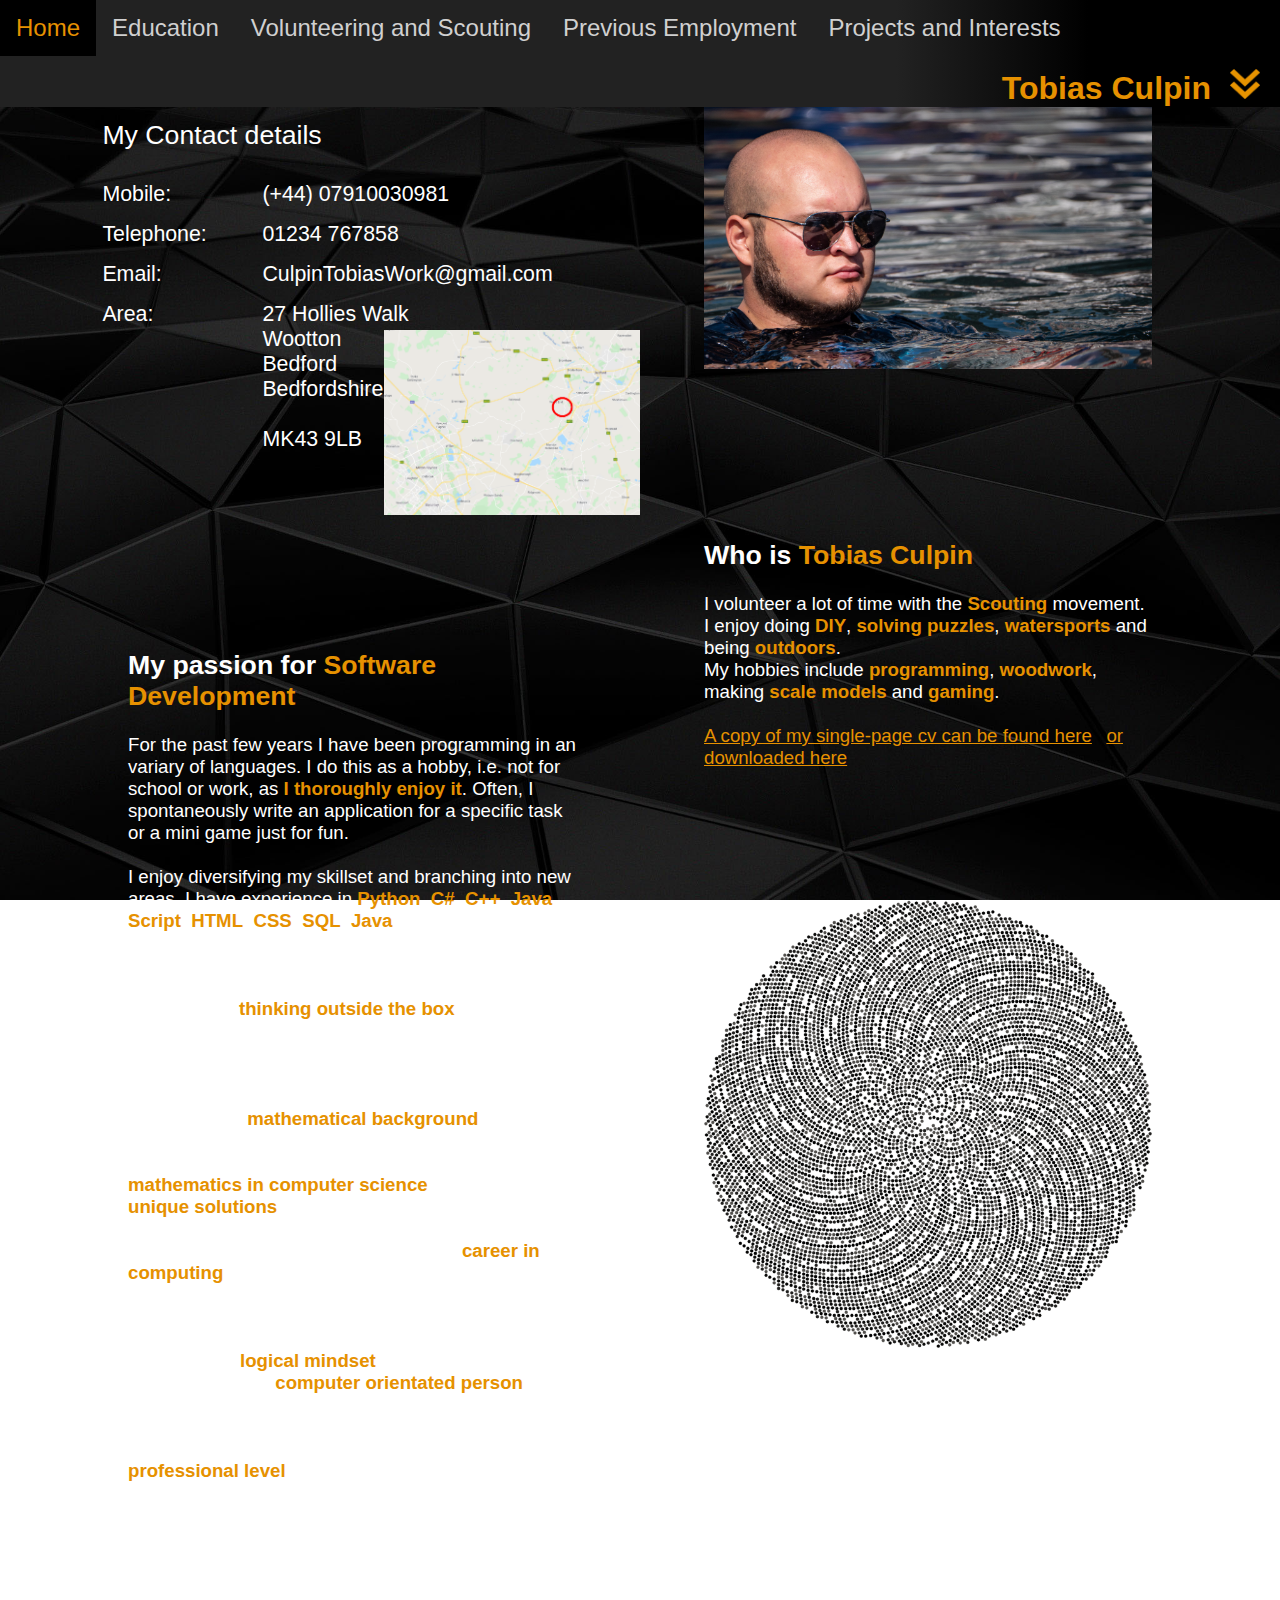
<file: index.html>
<!DOCTYPE html>
<html lang="en">
<head>
    <meta charset="UTF-8">
    <meta name="viewport" content="width=device-width, initial-scale=1.0">
    <meta http-equiv="X-UA-Compatible" content="ie=edge">
    <title>Tobias Culpin CV</title>
    <link rel="icon" type="image/png" href="images/favicon-32x32.png" sizes="32x32" />
    <link rel="icon" type="image/png" href="images/favicon-16x16.png" sizes="16x16" />

    <link rel="stylesheet" href="css/common.css">
    <link rel="stylesheet" href="css/home.css">
    <link rel="stylesheet" href="css/table.css">
    <link rel="stylesheet" href="css/textBox.css">
    <link rel="stylesheet" href="css/imgBox.css">
    <link rel="stylesheet" href="css/externLink.css">
    <!--<link rel="stylesheet" href="css/curvedArrow.css">-->


</head>
<body>
    <div include-html="topBar.html"></div>

    <div class="page">
        <div class="bgImage"></div>

        <div w3-include-html="test.html"></div>

        <!--<div class="arrow">
            <div class="arrow__body"></div>
          </div>-->

        <div id="contactTable" class="table">
            <div class="title">
                My Contact details<br><br>
            </div>
            <div class="wrapper">
                <div class="row">Mobile:</div>
                <div class="row">(+44) 07910030981</div>
                <div class="row"></div>
                
                <div class="row">Telephone:</div>
                <div class="row">01234 767858</div>
                <div class="row"></div>

                <div class="row">Email:</div>
                <div class="row" id="email">CulpinTobiasWork@gmail.com</div>
                <div class="row" id="moveForEmail"></div>
                
                <div class="row">Area:<br></div>
                <div class="row">27 Hollies Walk<br>Wootton<br>Bedford<br>Bedfordshire<br><br>MK43 9LB</div>
                <div class="row"></div>
            </div>
        </div>

        <img id="mapImg" class="imgBox" src="images/map.png">

        <img id="profileImg" class="imgBox" src="images/profilePic1.png">        

        <div id="aboutText" class="textBox">
            <h1>Who is <h>Tobias Culpin</h></h1>
            <br><p>I volunteer a lot of time with the <h>Scouting</h> movement.  I enjoy doing <h>DIY</h>, <h>solving puzzles</h>, <h>watersports</h> and being <h>outdoors</h>.  </p>
            <p>My hobbies include <h>programming</h>, <h>woodwork</h>, making <h>scale models</h> and <h>gaming</h>.</p>
            <br><a id="cvLink" class="externLink" href="images/shortCV_TobiasCulpin.pdf" data-title="Tobias Culpin CV - single page" target="_blank">A copy of my single-page cv can be found here</a>&ensp;
            <a id="cvDownloadLink" class="externLink" href="images/shortCV_TobiasCulpin.pdf" download>or downloaded here</a>
        </div>

        <div id="softwareText" class="textBox">
            <h1>My passion for <h>Software Development</h></h1>
            <br><p>For the past few years I have been programming in an variary of languages.  I do this as a hobby, i.e. not for school or work, as <h>I thoroughly enjoy it</h>.  Often, I spontaneously write an application for a specific task or a mini game just for fun.</p>
            <br><p>I enjoy diversifying my skillset and branching into new areas. I have experience in <h>Python</h>, <h>C#</h>, <h>C++</h>, <h>Java Script</h>, <h>HTML</h>, <h>CSS</h>, <h>SQL</h>, <h>Java</h>, and Lua</p>
            <br><p>I am particularly interested in security of web applications, and security in general.  I know I will greatly enjoy <h>thinking outside the box</h>, trying to find ways around the written code only to patch the gap.  There’s just something about an impregnable design that appeals to me.</p>
            <br><p>I come from a <h>mathematical background</h>, this being the main focus of my study all the way to University.  This helps me to greatly appreciate the use of <h>mathematics in computer science</h> and find more <h>unique solutions</h> others may miss.</p>
            <br><p>I have made the descision to focus on a <h>career in computing</h> as this has become the most enjoyable and fascinating thing in my life.</p>
            <br><br><p>I have a very <h>logical mindset</h> and most people would describe me as a <h>computer orientated person</h>.  I often spend days at a time on a project on my computer, refining the details and planning the next big step.  I am absolutely ready to take this to a <h>professional level</h>.</p>
        </div>

        <img id="softwareImg" class="imgBox" src="images/prime_factor_spiral_10000_inverted.png">        
        <!--<img id="softwareImg1" class="imgBox" src="images/zuck.jpg">-->

    </div>

</body>
<script src="js/includeHTML.js"></script>
<script src="js/externLink.js"></script>
<script src="js/home.js"></script>
<script src="js/common.js"></script>
</html>
</file>
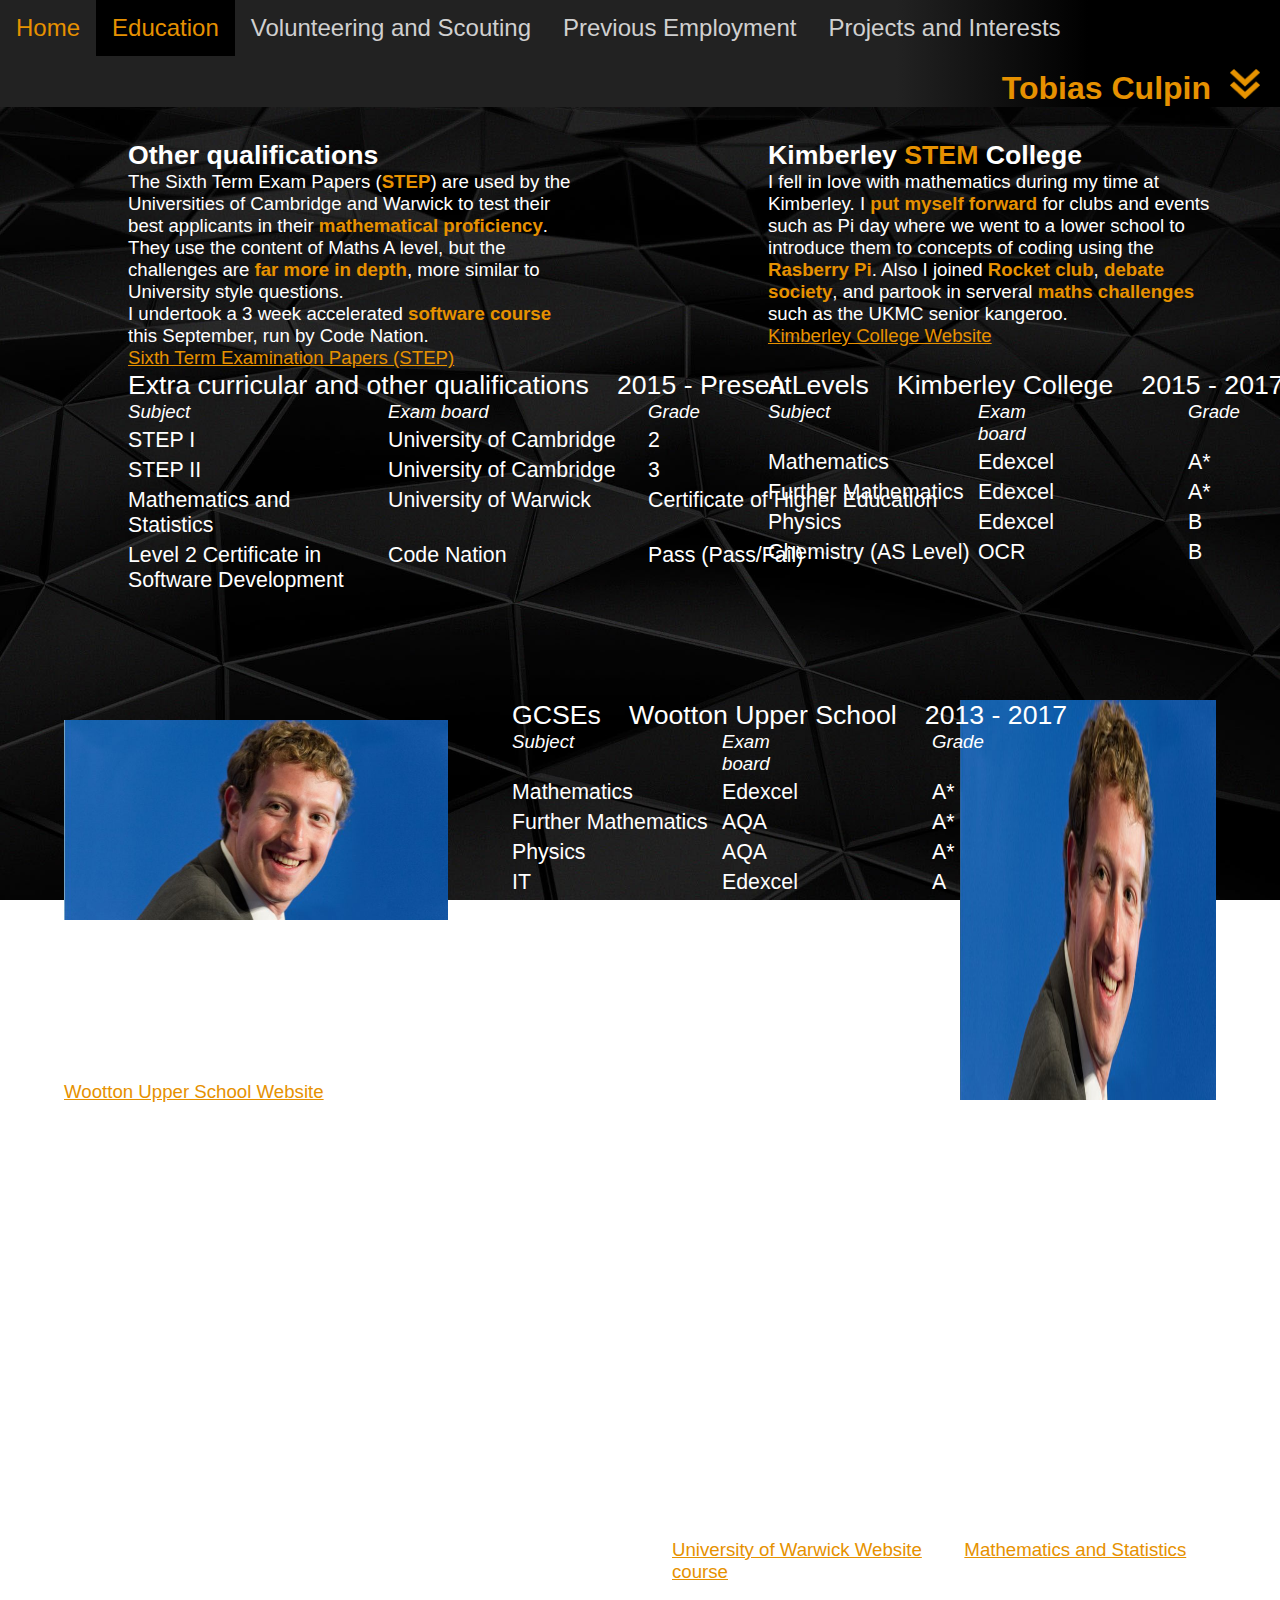
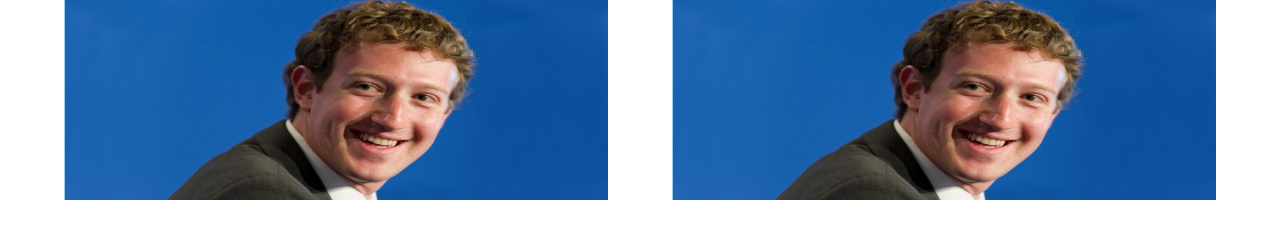
<file: education.html>
<!DOCTYPE html>
<html lang="en">
<head>
    <meta charset="UTF-8">
    <meta name="viewport" content="width=device-width, initial-scale=1.0">
    <meta http-equiv="X-UA-Compatible" content="ie=edge">
    <title>Tobias Culpin CV - Education</title>
    <link rel="icon" type="image/png" href="images/favicon-32x32.png" sizes="32x32" />
    <link rel="icon" type="image/png" href="images/favicon-16x16.png" sizes="16x16" />

    <link rel="stylesheet" href="css/common.css">
    <link rel="stylesheet" href="css/education.css">

    <link rel="stylesheet" href="css/imgBox.css">
    <link rel="stylesheet" href="css/textBox.css">
    <link rel="stylesheet" href="css/table.css">

</head>
<body>
    <div include-html="topBar.html"></div>
    
    <div class="page">
        <div class="bgImage"></div>
        
        <div id="otherText" class="textBox">
            <h1>Other qualifications</h1>
            <p>The Sixth Term Exam Papers (<h>STEP</h>) are used by the Universities of Cambridge and Warwick to test their best applicants in their <h>mathematical proficiency</h>.  They use the content of Maths A level, but the challenges are <h>far more in depth</h>, more similar to University style questions.</p>
            <p>I undertook a 3 week accelerated <h>software course</h> this September, run by Code Nation.</p>
            <a href="https://www.admissionstesting.org/for-test-takers/step/about-step/" target="_blank">Sixth Term Examination Papers (STEP)</a>
        </div>

        <div id="otherGrades" class="table">
            <div class="title">
                Extra curricular and other qualifications &ensp; 2015 - Present
            </div>
			<div class="wrapper">
				<div class="heading">Subject</div>
				<div class="heading">Exam board</div>
                <div class="heading">Grade</div>
                
				<div class="row">STEP I</div>
				<div class="row">University of Cambridge</div>
                <div class="row">2</div>
                
				<div class="row">STEP II</div>
				<div class="row">University of Cambridge</div>
                <div class="row">3</div>

                <div class="row">Mathematics and <br>Statistics</div>
				<div class="row">University of Warwick</div>
                <div class="row">Certificate of Higher Education</div>
                
                <div class="row">Level 2 Certificate in <br>Software Development</div>
				<div class="row">Code Nation</div>
				<div class="row">Pass (Pass/Fail)</div>
			</div>
        </div>

        <div id="aLevelText" class="textBox">
            <h1>Kimberley <h>STEM</h> College</h1>
            <p>I fell in love with mathematics during my time at Kimberley.  I <h>put myself forward</h> for clubs and events such as Pi day where we went to a lower school to introduce them to concepts of coding using the <h>Rasberry Pi</h>.  Also I joined <h>Rocket club</h>, <h>debate society</h>, and partook in serveral <h>maths challenges</h> such as the UKMC senior kangeroo.</p>
            <a href = "https://www.kimberleycollege.co.uk" target="_blank">Kimberley College Website</a>
        </div>

        <div id="aLevelGrades" class="table">
            <div class="title">
                A Levels &ensp; Kimberley College &ensp; 2015 - 2017
            </div>
			<div class="wrapper">
				<div class="heading">Subject</div>
				<div class="heading">Exam board</div>
                <div class="heading">Grade</div>
                
				<div class="row">Mathematics</div>
				<div class="row">Edexcel</div>
                <div class="row">A*</div>
                
				<div class="row">Further Mathematics</div>
				<div class="row">Edexcel</div>
                <div class="row">A*</div>

                <div class="row">Physics</div>
				<div class="row">Edexcel</div>
                <div class="row">B</div>
                
                <div class="row">Chemistry (AS Level)</div>
				<div class="row">OCR</div>
				<div class="row">B</div>
			</div>
        </div>

        <img id="aLevelImg" class="imgBox" src="images/zuck.jpg">


        <div id="gcseGrades" class="table">
            <div class="title">
                GCSEs &ensp; Wootton Upper School &ensp; 2013 - 2017
            </div>
            <div class="wrapper">
                <div class="heading">Subject</div>
                <div class="heading">Exam board</div>
                <div class="heading">Grade</div>

                <div class="row">Mathematics</div>
                <div class="row">Edexcel</div>
                <div class="row">A*</div>

                <div class="row">Further Mathematics</div>
                <div class="row">AQA</div>
                <div class="row">A*</div>

                <div class="row">Physics</div>
                <div class="row">AQA</div>
                <div class="row">A*</div>

                <div class="row">IT</div>
                <div class="row">Edexcel</div>
                <div class="row">A</div>

                <div class="row">Chemistry</div>
                <div class="row">AQA</div>
                <div class="row">A</div>

                <div class="row">Biology</div>
                <div class="row">AQA</div>
                <div class="row">A</div>

                <div class="row">English Language</div>
                <div class="row">AQA</div>
                <div class="row">B</div>

                <div class="row">Religous Studies</div>
                <div class="row">AQA</div>
                <div class="row">B</div>

                <div class="row">English Literature</div>
                <div class="row">AQA</div>
                <div class="row">C</div>

                <div class="row">Spanish</div>
                <div class="row">AQA</div>
                <div class="row">C</div>

                <div class="row">Geography</div>
                <div class="row">AQA</div>
                <div class="row">C</div>
            </div>
        </div>

        <div id="gcseText" class="textBox">
            <h1>Some text about WUS</h1>
            <p>Lorem, ipsum dolor sit amet consectetur adipisicing elit. Atque alias ad similique ab, perspiciatis voluptates, rerum non odit repellat est, ipsa soluta suscipit libero dolorem corporis deserunt animi cupiditate eligendi.</p>
            <a href = "https://www.woottonupper.co.uk" target="_blank">Wootton Upper School Website</a>
        </div>
    
        <img id="gcseImg" class="imgBox" src="images/zuck.jpg">


        <div id="warwickText" class="textBox">
            <h1>Some text about Warwick</h1>
            <p>Lorem, ipsum dolor sit amet consectetur adipisicing elit. Atque alias ad similique ab, perspiciatis voluptates, rerum non odit repellat est, ipsa soluta suscipit libero dolorem corporis deserunt animi cupiditate eligendi.</p>
            <p>Lorem ipsum dolor sit amet consectetur, adipisicing elit. Consequuntur illo quidem atque repudiandae dignissimos numquam? Modi, optio reiciendis.</p>
            <p>Lorem ipsum dolor sit amet consectetur adipisicing elit. Ut, et nulla fuga cumque ipsam incidunt autem explicabo quo, a, modi doloremque suscipit.</p>
            <p>Lorem ipsum dolor sit amet consectetur, adipisicing elit. Dolor consectetur corporis, sed cum nisi suscipit ex minima similique recusandae hic molestias placeat, et, nihil voluptatibus dolore.</p>
            <br><a href = "https://warwick.ac.uk" target="_blank">University of Warwick Website</a>
            &emsp;&emsp;<a href="https://warwick.ac.uk/study/undergraduate/courses-2020/mathsstatsbsc/" target="_blank">Mathematics and Statistics course</a>
        </div>

        <img id="warwickImg" class="imgBox" src="images/zuck.jpg">

        <div id="myEducationText" class="textBox">
                <h1>Some text about my education</h1>
                <p>Lorem, ipsum dolor sit amet consectetur adipisicing elit. Atque alias ad similique ab, perspiciatis voluptates, rerum non odit repellat est, ipsa soluta suscipit libero dolorem corporis deserunt animi cupiditate eligendi.</p>
                <p>Lorem ipsum dolor sit amet consectetur, adipisicing elit. Consequuntur illo quidem atque repudiandae dignissimos numquam? Modi, optio reiciendis.</p>
                <p>Lorem ipsum dolor sit amet consectetur adipisicing elit. Ut, et nulla fuga cumque ipsam incidunt autem explicabo quo, a, modi doloremque suscipit.</p>
                <p>Lorem ipsum dolor sit amet consectetur, adipisicing elit. Temporibus perferendis consequuntur distinctio enim eveniet illo, natus placeat dolorem, necessitatibus esse aliquam repellendus ratione. Repellendus odio quasi aut, inventore sit impedit!</p>
            </div>
    
            <img id="myEducationImg" class="imgBox" src="images/zuck.jpg">
    </div>
</body>
<script src="js/includeHTML.js"></script>
<script src="js/emailLink.js"></script>
<script src="js/common.js"></script>
</html>
</file>
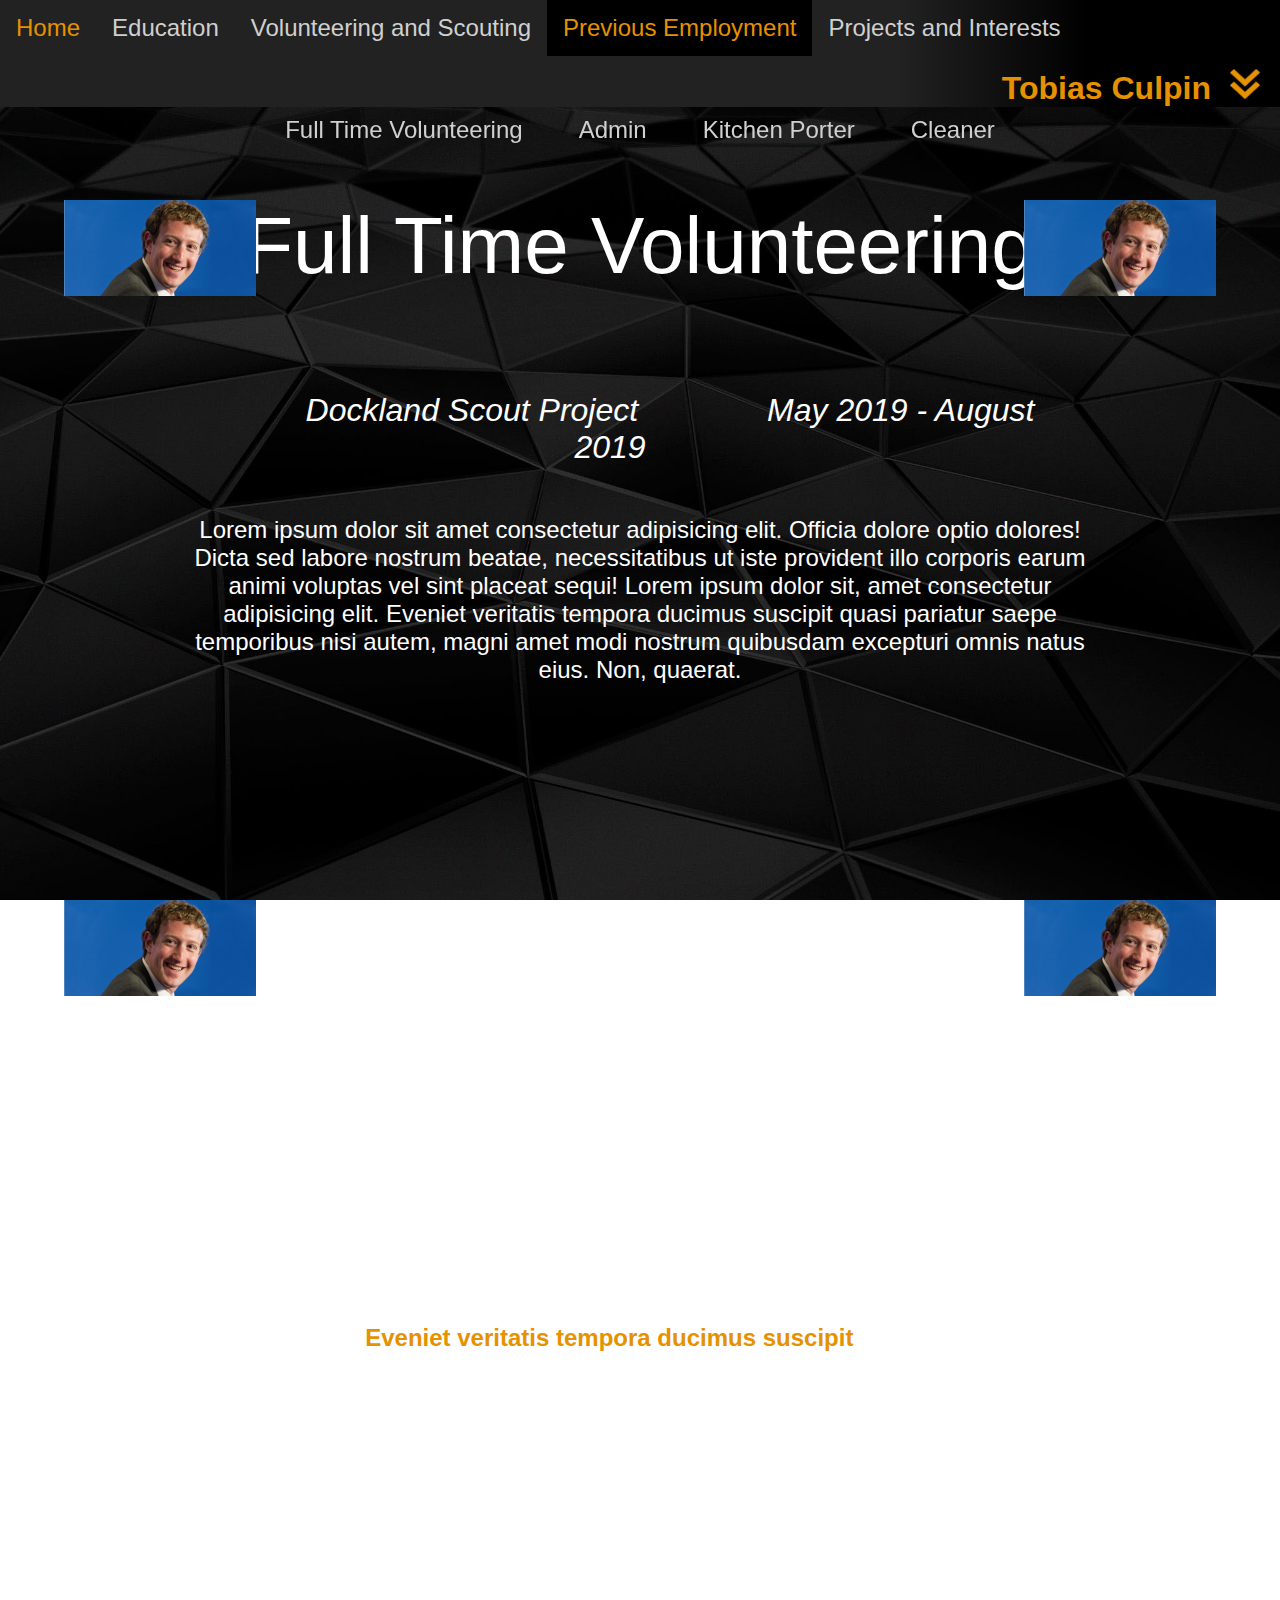
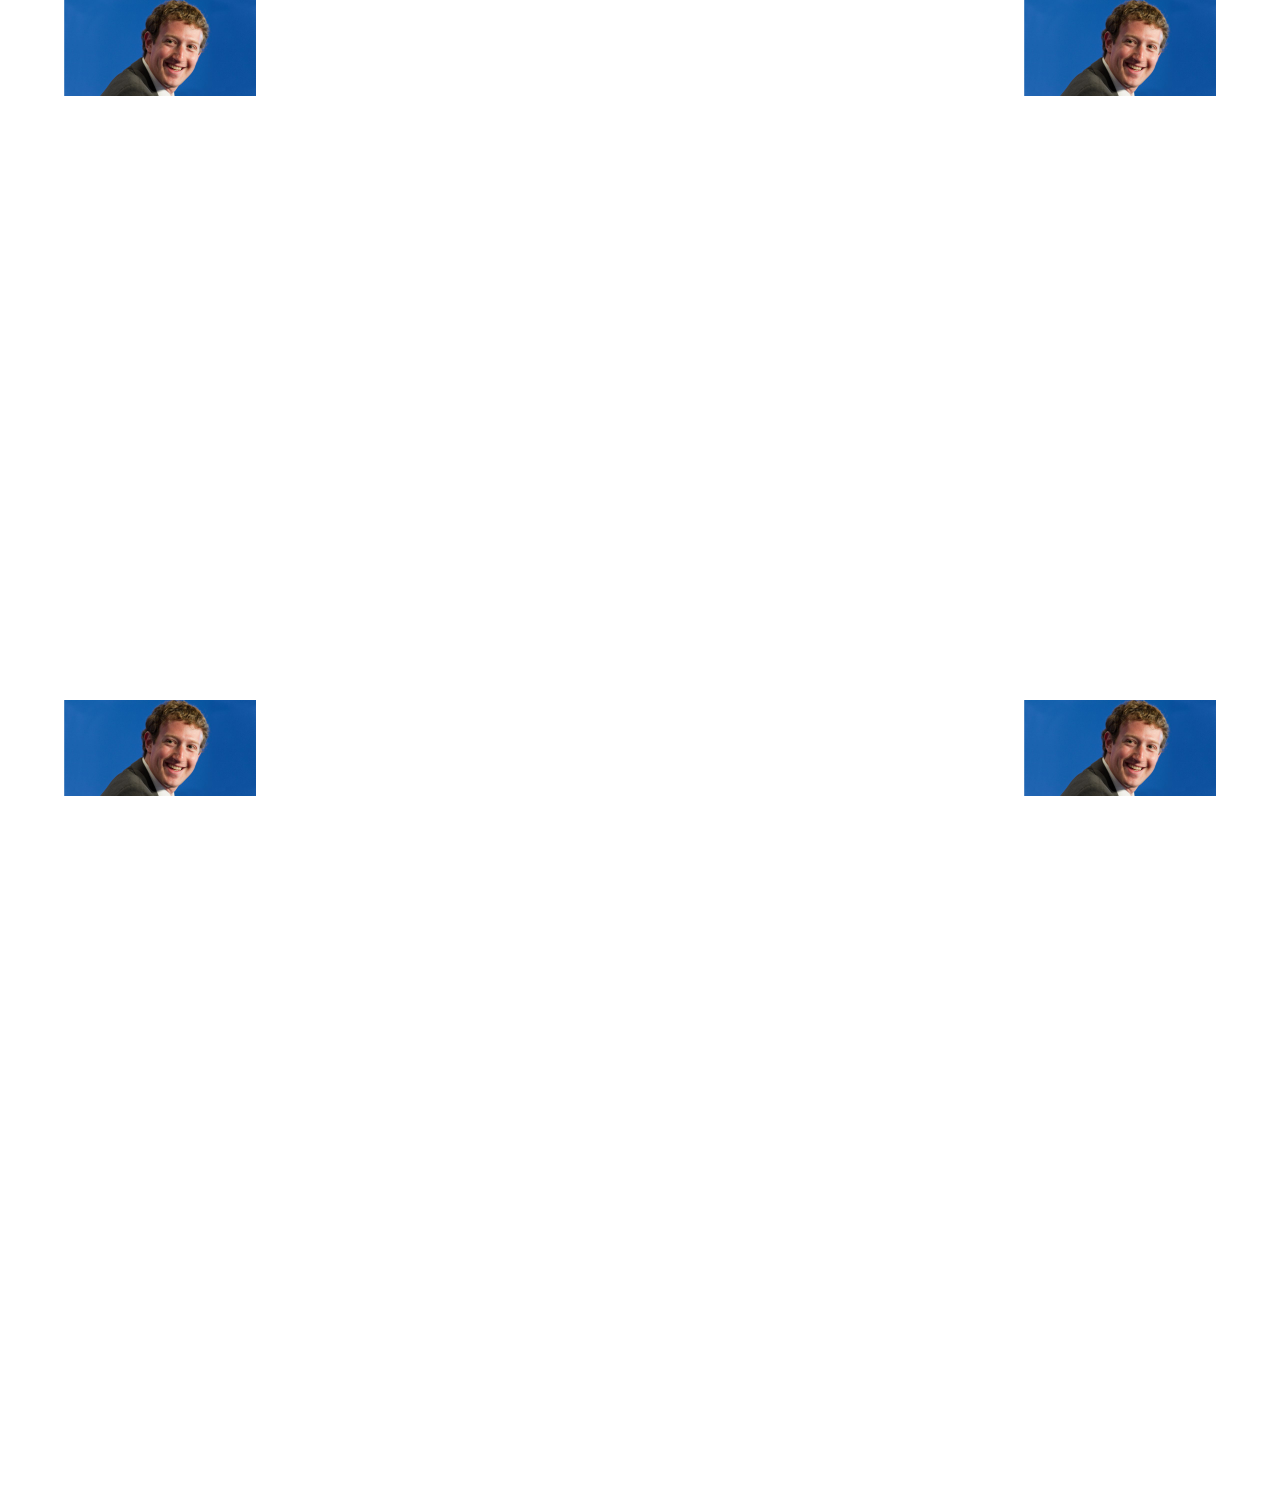
<file: previousEmployment.html>
<!DOCTYPE html>
<html lang="en">
<head>
    <meta charset="UTF-8">
    <meta name="viewport" content="width=device-width, initial-scale=1.0">
    <meta http-equiv="X-UA-Compatible" content="ie=edge">
    <title>Tobias Culpin CV - Previous Employment</title>
    <link rel="icon" type="image/png" href="images/favicon-32x32.png" sizes="32x32" />
    <link rel="icon" type="image/png" href="images/favicon-16x16.png" sizes="16x16" />
    
    <link rel="stylesheet" href="css/common.css">
    <link rel="stylesheet" href="css/previousEmployment.css">
    <link rel="stylesheet" href="css/textBlock.css">
    <link rel="stylesheet" href="css/imgBox.css">
    <link rel="stylesheet" href="css/jumpBar.css">

</head>
<body>
    <div include-html="topBar.html"></div>


    <div class="page">
        <div class="bgImage"></div>

        <div id="peJump" class="jumpBar">
            <ul>
                <li><a href="#dspLink">Full Time Volunteering</a></li>
                <li><a href="#wolseleyLink">Admin</a></li>
                <li><a href="#swanLink">Kitchen Porter</a></li>
                <li><a href="#prioryLink">Cleaner</a></li>
            </ul>
        </div>
        
        <div id="dspLink" class="jumpLink"></div>
        <div id="wolseleyLink" class="jumpLink"></div>
        <div id="swanLink" class="jumpLink"></div>
        <div id="prioryLink" class="jumpLink"></div>

        <div id="wolseleyBlock" class="textBlock">
            <div class="title">
                Admin
            </div>
            <div class="subtitle">
                Wolseley UK
            </div>
            <div class="subtitle">
                January 2019 - April 2019
            </div>
            <div class="content">
                Lorem ipsum dolor sit amet consectetur adipisicing elit. Officia dolore optio dolores! Dicta sed labore nostrum beatae, necessitatibus ut iste provident illo corporis earum animi voluptas vel sint placeat sequi!
                Lorem ipsum dolor sit, amet consectetur adipisicing elit. <h>Eveniet veritatis tempora ducimus suscipit</h> quasi pariatur saepe temporibus nisi autem, magni amet modi nostrum quibusdam excepturi omnis natus eius. Non, quaerat.
            </div>
        </div>

        <img id="wolseleyImage1" class="imgBox" src="images/zuck.jpg">
        <img id="wolseleyImage2" class="imgBox" src="images/zuck.jpg">


        <div id="dspBlock" class="textBlock">
            <div class="title">
                Full Time Volunteering
            </div>
            <div class="subtitle">
                Dockland Scout Project
            </div>
            <div class="subtitle">
                May 2019 - August 2019
            </div>
            <div class="content">
                Lorem ipsum dolor sit amet consectetur adipisicing elit. Officia dolore optio dolores! Dicta sed labore nostrum beatae, necessitatibus ut iste provident illo corporis earum animi voluptas vel sint placeat sequi!
                Lorem ipsum dolor sit, amet consectetur adipisicing elit. Eveniet veritatis tempora ducimus suscipit quasi pariatur saepe temporibus nisi autem, magni amet modi nostrum quibusdam excepturi omnis natus eius. Non, quaerat.
            </div>
        </div>
        
        <img id="dspImage1" class="imgBox" src="images/zuck.jpg">
        <img id="dspImage2" class="imgBox" src="images/zuck.jpg">



        <div id="swanBlock" class="textBlock">
            <div class="title">
                Kitchen Porter
            </div>
            <div class="subtitle">
                The Swan Inn and Bistro
            </div>
            <div class="subtitle">
                October 2018 - January 2019
            </div>
            <div class="content">
                Note - check these dates!!! Lorem ipsum dolor sit amet consectetur adipisicing elit. Officia dolore optio dolores! Dicta sed labore nostrum beatae, necessitatibus ut iste provident illo corporis earum animi voluptas vel sint placeat sequi!
                Lorem ipsum dolor sit, amet consectetur adipisicing elit. Eveniet veritatis tempora ducimus suscipit quasi pariatur saepe temporibus nisi autem, magni amet modi nostrum quibusdam excepturi omnis natus eius. Non, quaerat.
            </div>
        </div>
        
        <img id="swanImage1" class="imgBox" src="images/zuck.jpg">
        <img id="swanImage2" class="imgBox" src="images/zuck.jpg">



        <div id="prioryBlock" class="textBlock">
            <div class="title">
                Cleaner
            </div>
            <div class="subtitle">
                Priory Sailing Club
            </div>
            <div class="subtitle">
                December 2015 - October 2017
            </div>
            <div class="content">
                Lorem ipsum dolor sit amet consectetur adipisicing elit. Officia dolore optio dolores! Dicta sed labore nostrum beatae, necessitatibus ut iste provident illo corporis earum animi voluptas vel sint placeat sequi!
                Lorem ipsum dolor sit, amet consectetur adipisicing elit. Eveniet veritatis tempora ducimus suscipit quasi pariatur saepe temporibus nisi autem, magni amet modi nostrum quibusdam excepturi omnis natus eius. Non, quaerat.
            </div>
        </div>
        
        <img id="prioryImage1" class="imgBox" src="images/zuck.jpg">
        <img id="prioryImage2" class="imgBox" src="images/zuck.jpg">
        
    </div>
    
</body>
<script src="js/includeHTML.js"></script>
<script src="js/emailLink.js"></script>
<script src="js/common.js"></script>
</html>
</file>
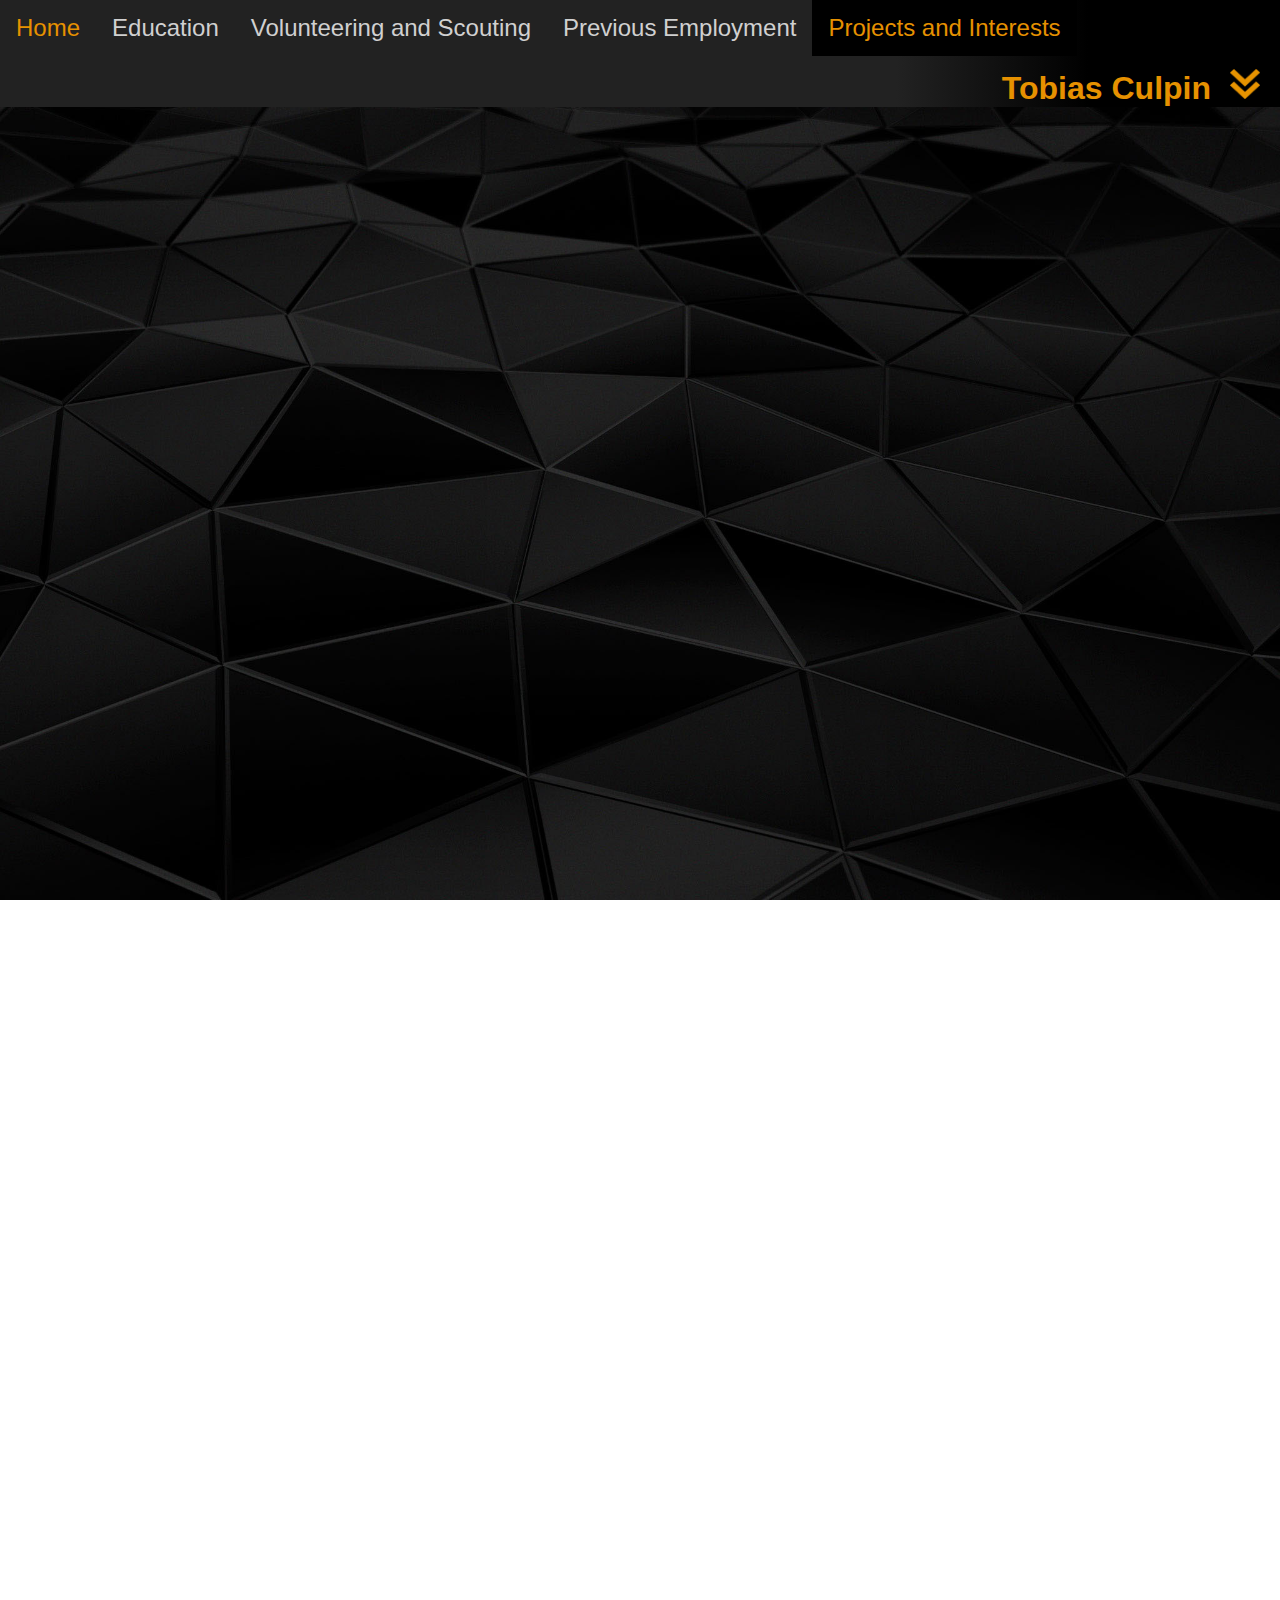
<file: projectsAndInterests.html>
<!DOCTYPE html>
<html lang="en">
<head>
    <meta charset="UTF-8">
    <meta name="viewport" content="width=device-width, initial-scale=1.0">
    <meta http-equiv="X-UA-Compatible" content="ie=edge">
    <title>Tobias Culpin CV - Projects and Interests</title>
    <link rel="icon" type="image/png" href="images/favicon-32x32.png" sizes="32x32" />
    <link rel="icon" type="image/png" href="images/favicon-16x16.png" sizes="16x16" />

    <link rel="stylesheet" href="css/common.css">
    <link rel="stylesheet" href="css/projectsAndInterests.css">

</head>
<body>
    <div include-html="topBar.html"></div>


    <div class="page">
        <div class="bgImage"></div>
        
        

    </div>

</body>
<script src="js/includeHTML.js"></script>
<script src="js/emailLink.js"></script>
<script src="js/common.js"></script>
</html>
</file>
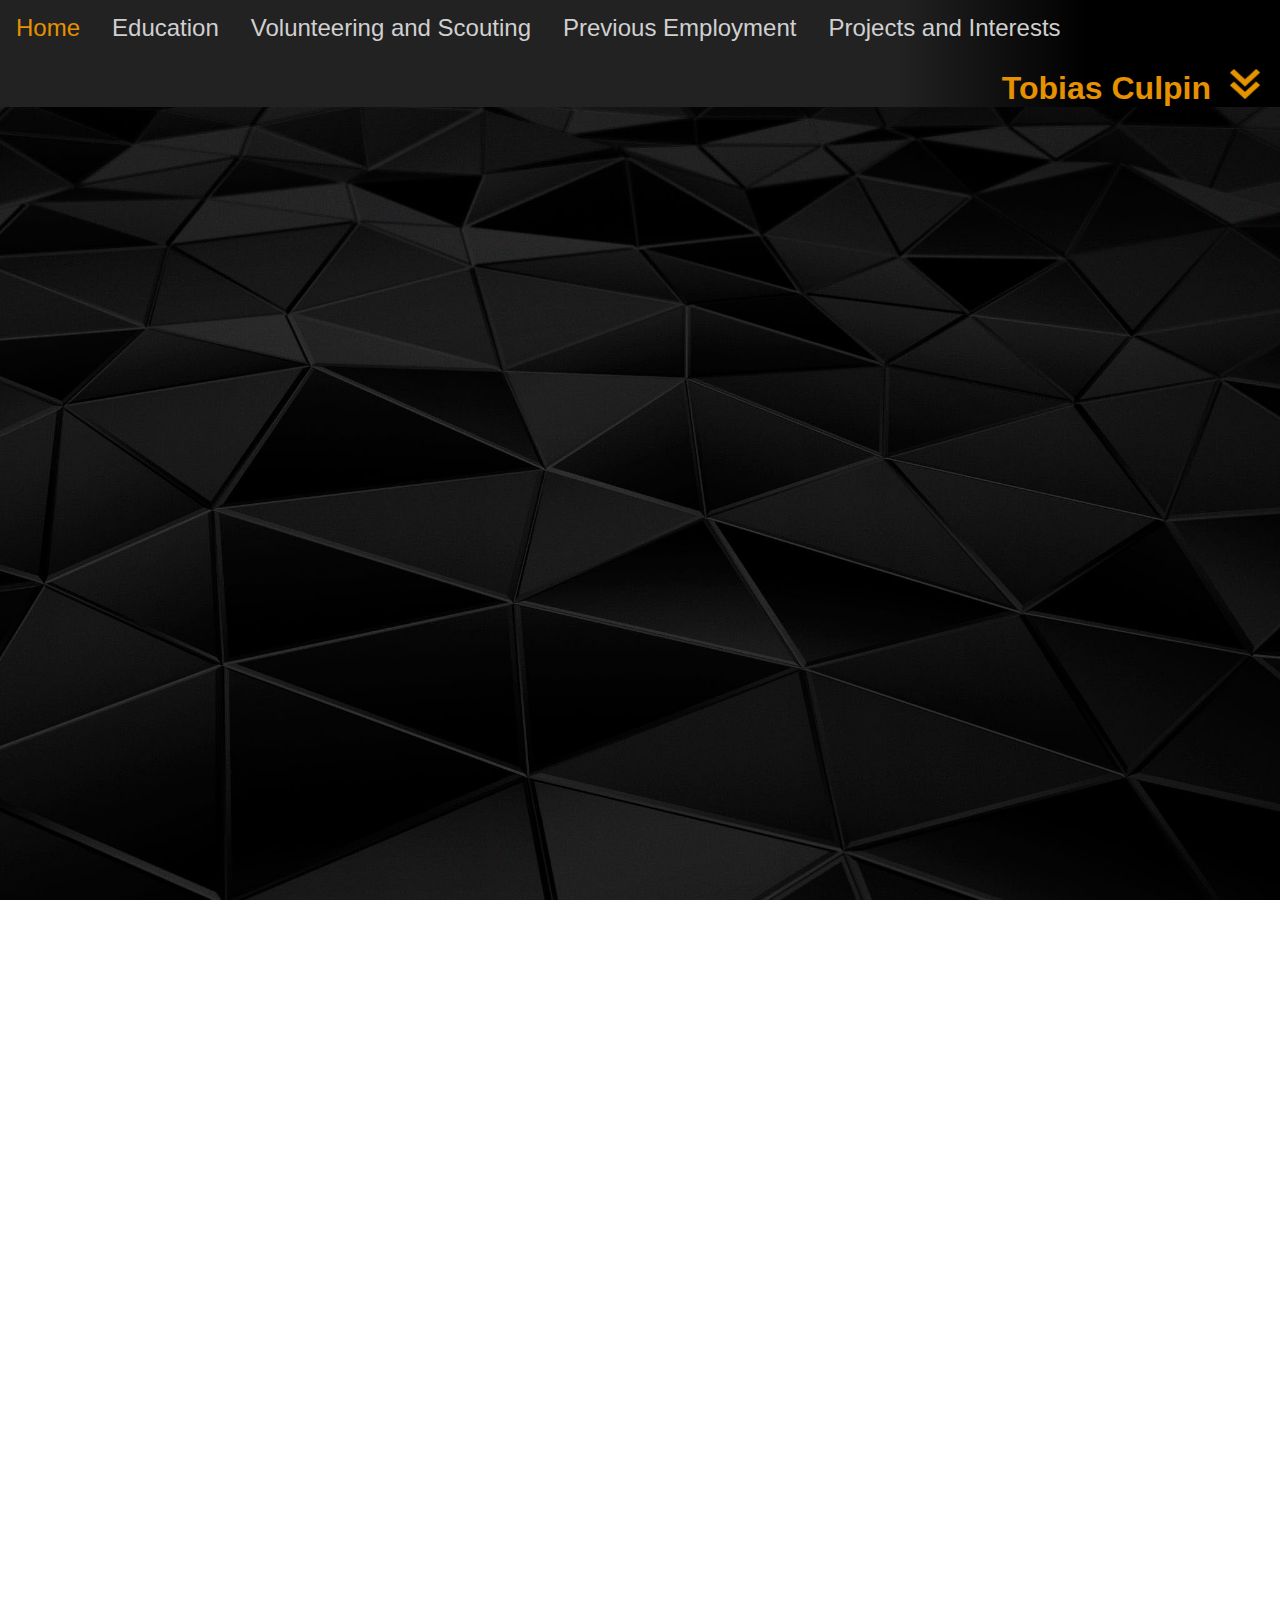
<file: skillsAndInterests.html>
<!DOCTYPE html>
<html lang="en">
<head>
    <meta charset="UTF-8">
    <meta name="viewport" content="width=device-width, initial-scale=1.0">
    <meta http-equiv="X-UA-Compatible" content="ie=edge">
    <title>Tobias Culpin CV - Skills and Interests</title>
    <link rel="icon" type="image/png" href="images/favicon-32x32.png" sizes="32x32" />
    <link rel="icon" type="image/png" href="images/favicon-16x16.png" sizes="16x16" />

    <link rel="stylesheet" href="css/common.css">
    <link rel="stylesheet" href="css/skillsAndInterests.css">

</head>
<body>
    <div include-html="topBar.html"></div>


    <div class="page">
        <div class="bgImage"></div>
        
        

    </div>

</body>
<script src="js/includeHTML.js"></script>
<script src="js/emailLink.js"></script>
<script src="js/common.js"></script>
</html>
</file>
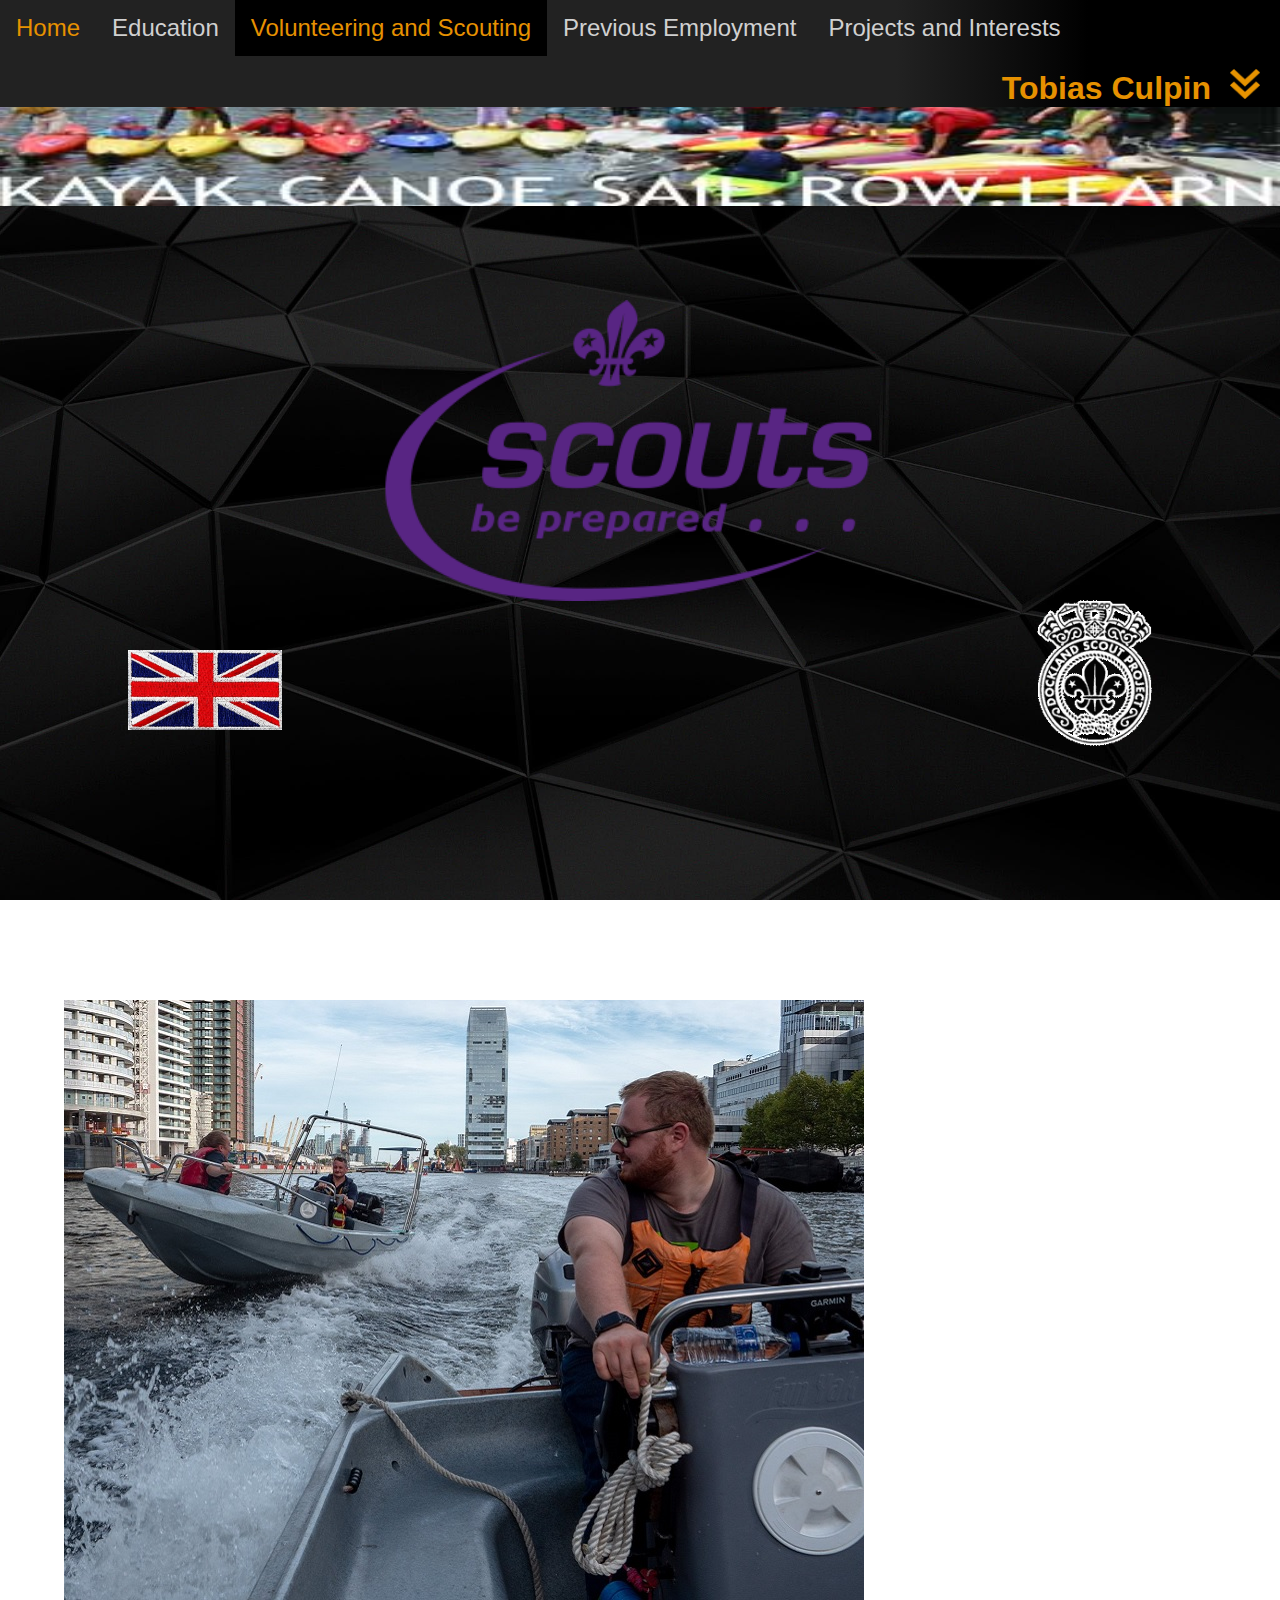
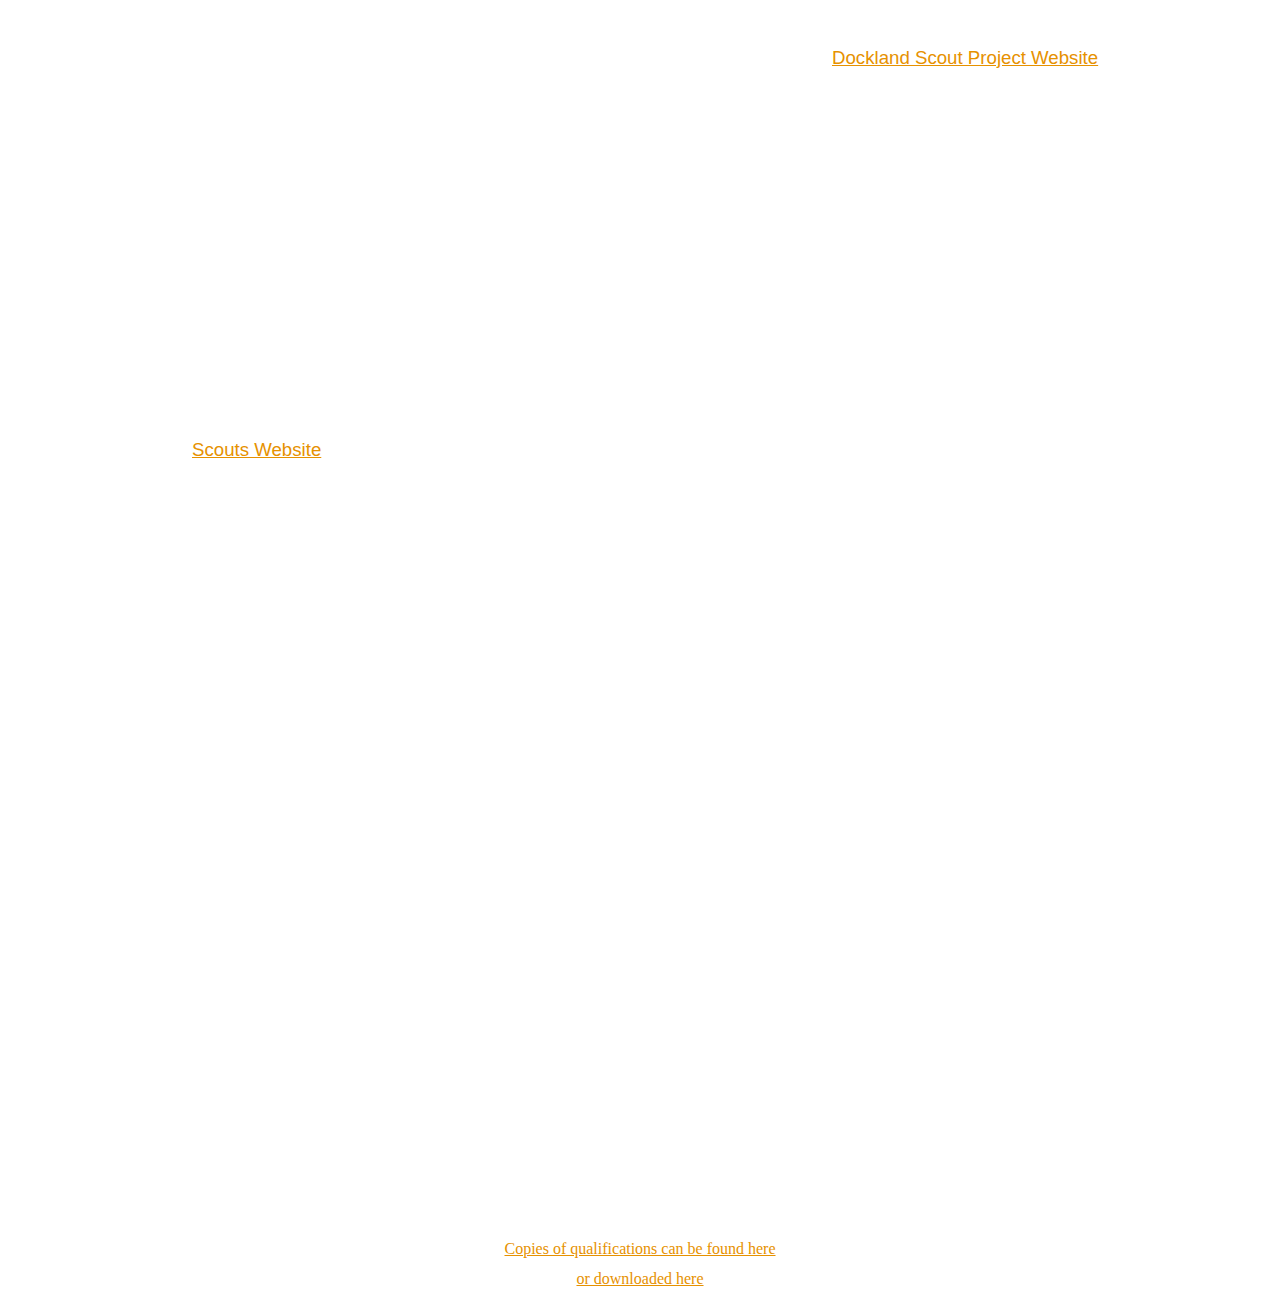
<file: volunteeringAndScouting.html>
﻿<!DOCTYPE html>
<html lang="en">
<head>
    <meta charset="UTF-8">
    <meta name="viewport" content="width=device-width, initial-scale=1.0">
    <meta http-equiv="X-UA-Compatible" content="ie=edge">
    <title>Tobias Culpin CV - Volunteering and Scouting</title>
    <link rel="icon" type="image/png" href="images/favicon-32x32.png" sizes="32x32" />
    <link rel="icon" type="image/png" href="images/favicon-16x16.png" sizes="16x16" />

    <link rel="stylesheet" href="css/common.css">
    <link rel="stylesheet" href="css/volunteeringAndScouting.css">

    <link rel="stylesheet" href="css/imgSlider.css">
    <link rel="stylesheet" href="css/imgBox.css">
    <link rel="stylesheet" href="css/textBox.css">
    <link rel="stylesheet" href="css/table.css">
    <link rel="stylesheet" href="css/externLink.css">
</head>
<body>
    <div include-html="topBar.html"></div>

    <div class="page">
        <div class="bgImage"></div>

        <img id="scoutImg" class="imgBox" src="images/dspHeader.jpg">

        <img id="scoutLogo1" class="imgBox" src="images/scoutLogo1.png">
        
        <img id="unionLogo" class="imgBox" src="images/unionFlagBadge.jpg">

        <img id="dspLogo" class="imgBox" src="images/dspLogo.gif">

        <div id="dspText" class="textBox">
            <h1>Some text about DSP</h1>
            <p>Lorem ipsum dolor sit amet consectetur adipisicing elit. Eligendi dolore id amet, quod, dicta aliquam nostrum quisquam, iste unde minus eaque? Ad fugiat tenetur nesciunt natus magni veniam vero dolores!</p>
            <p></p>
            <p>Lorem ipsum dolor, sit amet consectetur adipisicing elit. Esse temporibus doloremque laudantium quasi, tempora harum quia earum cupiditate deleniti saepe culpa dolores nisi, reiciendis voluptas consectetur quas deserunt, laboriosam perferendis!</p>
            <p>Lorem ipsum dolor sit amet consectetur, adipisicing elit. Et, quae pariatur numquam saepe sit quod assumenda voluptatibus labore consectetur mollitia voluptas eius aliquid cum aspernatur dolor qui iste reiciendis. Saepe.</p>
            <p>Lorem ipsum dolor sit amet consectetur adipisicing elit. Voluptas amet cum quibusdam aperiam totam sed illo, eum necessitatibus ad possimus, cumque beatae optio fugiat dolore tempore maxime quia, nesciunt nulla.</p>
            <p>Lorem ipsum dolor sit amet consectetur, adipisicing elit. Exercitationem esse molestias nam ullam sequi corporis laboriosam natus, temporibus amet dignissimos nulla mollitia odio iusto dolorem eveniet! Modi sapiente esse dolor!</p>
            <a href="https://www.lordamory.org" target="_blank">Dockland Scout Project Website</a>
        </div>

        <div id="dspImgSlider" class="sliderContainer">
            <div class="imgContainer">
                <img id="img_1" class="sliderImg" src="images/dspSlider1.jpg">
                <img id="img_2" class="sliderImg" src="images/dspSlider2.jpg">
                <img id="img_3" class="sliderImg" src="images/dspSlider3.jpg">
                <img id="img_4" class="sliderImg" src="images/dspSlider4.jpg">
                <img id="img_5" class="sliderImg" src="images/dspSlider5.jpg">
                <img id="img_6" class="sliderImg" src="images/dspSlider6.jpg">
                <img id="img_7" class="sliderImg" src="images/dspSlider7.jpg">
                <img id="img_8" class="sliderImg" src="images/dspSlider8.jpg">
            </div>
        </div>

        <div id="scoutText" class="textBox">
            <h1>Some text about Scouts and DofE</h1>
            <p>Lorem ipsum dolor sit amet consectetur adipisicing elit. Eligendi dolore id amet, quod, dicta aliquam nostrum quisquam, iste unde minus eaque? Ad fugiat tenetur nesciunt natus magni veniam vero dolores!</p>
            <p></p>
            <p>Lorem ipsum dolor, sit amet consectetur adipisicing elit. Esse temporibus doloremque laudantium quasi, tempora harum quia earum cupiditate deleniti saepe culpa dolores nisi, reiciendis voluptas consectetur quas deserunt, laboriosam perferendis!</p>
            <p>Lorem ipsum dolor sit amet consectetur, adipisicing elit. Et, quae pariatur numquam saepe sit quod assumenda voluptatibus labore consectetur mollitia voluptas eius aliquid cum aspernatur dolor qui iste reiciendis. Saepe.</p>
            <p>Lorem ipsum dolor sit amet consectetur adipisicing elit. Voluptas amet cum quibusdam aperiam totam sed illo, eum necessitatibus ad possimus, cumque beatae optio fugiat dolore tempore maxime quia, nesciunt nulla.</p>
            <p>Lorem ipsum dolor sit amet consectetur, adipisicing elit. Exercitationem esse molestias nam ullam sequi corporis laboriosam natus, temporibus amet dignissimos nulla mollitia odio iusto dolorem eveniet! Modi sapiente esse dolor!</p>
            <a href="https://scouts.org.uk/get-involved/groups/7th94th-bedford-sea-scout-group#&panel1-1" target="_blank">Scouts Website</a>
        </div>

        <div id="boatingQuals" class="table">
            <div class="title">
                Boating and Scouting Qualifications, &emsp; 2014 - Present<br><br>
            </div>
            <div class="wrapper">
                <div class="heading">Discipline</div>
                <div class="heading">Qualification</div>
                <div class="heading">Expiry</div>
                
                <div class="row">Kayak</div>
                <div class="row">BC Paddlesports Coach</div>
                <div class="row">01/05/2024</div>

                <div class="row">Canoe</div>
                <div class="row">BC Paddlesports Coach</div>
                <div class="row">01/05/2024</div>

                <div class="row">Dinghy Sail</div>
                <div class="row">RYA Stage 4</div>
                <div class="row">24/05/2024</div>

                <div class="row">Keelboat</div>
                <div class="row">RYA Level 2 Keelboat</div>
                <div class="row">12/01/2020</div>

                <div class="row">Power</div>
                <div class="row">RYA Safety Boat</div>
                <div class="row">26/01/2020</div>

                <div class="row">Bell Boat</div>
                <div class="row">Bell Boat Helm</div>
                <div class="row">06/03/2021</div>

                <div class="row">Pulling</div>
                <div class="row">Scout Pulling</div>
                <div class="row">09/11/2019</div>

                <div class="row">RYA Diesel</div>
                <div class="row">RYA Diesel</div>
                <div class="row">Completed</div>

                <div class="row">VHF (DSC)</div>
                <div class="row">VHF (DSC)</div>
                <div class="row">Completed</div>

                <div class="row"><br>First Aid</div>
                <div class="row"><br>RYA First Aid</div>
                <div class="row"><br>21/01/2020</div>

                <div class="row">Safeguarding</div>
                <div class="row">Safeguarding</div>
                <div class="row">28/01/2022</div>

                <div class="row">Ongoing Safety</div>
                <div class="row">Ongoing Safety Training</div>
                <div class="row">28/01/2022</div>

                <div class="row">Scout Training</div>
                <div class="row">Module 1</div>
                <div class="row">Completed</div>

                <div class="row">GDPR</div>
                <div class="row">GDPR Training e-learning</div>
                <div class="row">Completed</div>
            </div>
        </div>

        <a id="qualsLink" class="externLink" href="images/zuck.jpg" data-title="Boating and Scouting Qualifications" target="_blank">Copies of qualifications can be found here</a>
        <a id="qualsDownloadLink" class="externLink" href="images/zuck.jpg" download>or downloaded here</a>
    </div>

</body>
<script src="js/includeHTML.js"></script>
<script src="js/emailLink.js"></script>
<script src="js/imgSlider.js"></script>
<script src="js/externLink.js"></script>
<script src="js/common.js"></script>
</html>
</file>
<file: css/common.css>
:root
{
    --logo-indent: 20px;
    --logo-size: 30px;
    --logo-top-offset: calc((64px - var(--logo-size)) / 2);

    --logo-text-indent: calc(var(--logo-size) + var(--logo-indent) + 0px);
    --logo-text-size: 32px;

    --default-font: 'Segoe UI', Tahoma, Geneva, Verdana, sans-serif;

    --dropdown-box-height: 172px;
    --dropdown-box-width: 300px;
}


/* Navagation bar */
.navBar ul
{
    position: fixed;
    top: 0;
    width: 100%;
    list-style-type: none;
    margin: 0px 0px 0px 0px;
    padding: 0px;
    overflow: hidden;
    background: linear-gradient(to right, #222222 70%, #000000 85%);

    z-index: 9999;
}

body
{
    margin: 0 0 0 0;
    padding: 0 0 0 0;
}

.navBar ul li
{
    float: left;
}

.navBar ul li a
{
    display: block;
    color: #d0d0d0;
    text-align: center;
    padding: 14px 16px;
    text-decoration: none;
    font-size: 24px;
    font-family: var(--default-font);
}

.navBar ul li a:hover
{
    color: #e69100;
}


/* logo and dropdown */

.navBar .logo
{
    position: relative;
    float: right;

    z-index: 10000;
}

.navBar .logo h1
{
    position: relative;
    display: inline-block;
    margin-top: 0;
    margin-bottom: 0;
    padding: 0px 0px 0px 0px;

    text-align: right;
    font-size: var(--logo-text-size);
    color: #e69100;
    font-family: var(--default-font);
}

.navBar .logo img
{
    position: relative;
    display: inline-block;
    margin: 0 0 0 0;
    padding: 0 20px 0 15px;

    padding-top: calc((56px - var(--logo-size)) / 2);

    max-height: var(--logo-size);
    width: auto;
    height: auto;
}


#blankBox1
{
    position: fixed;
    right: 0px;
    width: var(--dropdown-box-width);

    top: 0px;
    height: 60px;

    background-color: blue;
    opacity: 0;

    z-index: 11000;
}

.navBar .box
{
    width: var(--dropdown-box-width);
    height: var(--dropdown-box-height);

    margin: 0px 0px 0px 0px;
    padding: 0px 0px 0px 0px;

    position: fixed;
    right: 0%;

    z-index: 9000;
    transition: 0.3s;
}

.navBar .box img
{
    position: relative;
    width: var(--dropdown-box-width);
    height: var(--dropdown-box-height);

    margin: 0px 0px 0px 0px;
    padding: 0px 0px 0px 0px;
}

.show
{
    top: 60px;
}

.hide
{
    top: calc(60px - var(--dropdown-box-height));
}

/* dropdown content */

#boxItemTable
{
    position: relative;
    top: calc(-1 * var(--dropdown-box-height));
    color: white;
    font-family: var(--default-font);
    font-size: 20px;
    margin: 20px;
    margin-top: 0px;
}

#boxItemTable .wrapper .row
{
    padding-top: 4px;
}

#moveForEmail
{
    width: 0px;
}

#email:hover
{
    color: #e69100;
}

/* page */

.page
{
    text-align: center;
    color: white;
    height: var(--page-height);
}

/* Backgrounds */

.page .bgImage
{
    margin: 64px 0px 0px 0px;
    background-image: url("../images/blackBackground6.jpg");
    height: var(--page-height);
    background-attachment: fixed;
    background-position: center;
    background-repeat: repeat-y;
    background-size: cover;
    
    z-index: 100;
    margin: 0px;
}

.page h
{
    font-weight: bold;
    color: #e69100;
}

#curvedarrow
{
    position: relative;
    width: 0;
    height: 0;
    border-top: 9px solid transparent;
    border-right: 9px solid red;
    transform: rotate(10deg);
}
#curvedarrow:after
{
    content: "";
    position: absolute;
    border: 0 solid transparent;
    border-top: 3px solid red;
    border-radius: 20px 0 0 0;
    top: -12px;
    left: -9px;
    width: 12px;
    height: 12px;
    transform: rotate(45deg);
}
</file>
<file: css/home.css>
:root
{
    --page-height: 1600px;

    --grid-column-gap: 60px;
    --grid-row-gap: 15px;
}

#homeTab
{
    background-color: #000000;
    color: #e69100;
}

#contactTable
{
    left: 8%;
    top: 120px;
}

#aboutText
{
    right: 10%;
    width: 35%;

    top: 540px;
}

#cvDownloadLink
{
    position: relative;
    text-align: left;

}

#cvLink
{
    position: relative;
    text-align: left;
}

#mapImg
{
    top: 330px;

    left: 30%;
    width: 20%;
}

#profileImg
{
    top: 100px;

    right: 10%;
    width: 35%;
}

#softwareText
{
    top: 650px;

    left: 10%;
    width: 35%;
}

#softwareImg
{
    top: 900px;

    right: 10%;
    width: 35%;
}

#softwareImg1
{
    top: 1200px;

    right: 10%;
    width: 35%;
}
</file>
<file: css/table.css>
.page .table
{
	position: absolute;
	
    font-size: 24px;
    text-align: left;
    margin: 0px 0px 0px 0px;
    padding: 0px 0px 0px 0px;
}

.page .table .title
{
    position: relative;
    margin: inherit;
    padding: inherit;

    font-style: normal;
    font-size: 20pt;
    font-family: var(--default-font);
}

.page .table .heading
{
	position: relative;
    margin: inherit;
    padding: inherit;

    font-style: italic;
    font-size: 14pt;
    font-family: var(--default-font);
}

.page .table .row
{
    position: relative;
    margin: inherit;
    padding: inherit;
    width: 300%;

    font-style: normal;
    font-size: 16pt;
    font-family: var(--default-font);
}

.page .table .wrapper
{
  display: grid;
  grid-template-columns: repeat(3, 100px);
  grid-template-rows: repeat(0, 50px);
  grid-row-gap: var(--grid-row-gap);
  grid-column-gap: var(--grid-column-gap);
  margin-left: 0px;
  padding: 0px 0px 0px 0px;
}
</file>
<file: css/textBox.css>
.page .textBox
{
    position: absolute;

    text-align: left;
    margin: 0px 0px 0px 0px;
    padding: 0px 0px 0px 0px;

    font-style: normal;
    font-size: 14pt;
    font-family: var(--default-font);
}

.page .textBox p
{
    font-size: inherit;
    margin: inherit;
    padding: inherit;
}

.page .textBox h1
{
    font-size: 20pt;
    margin: inherit;
    padding: inherit;
}

.page .textBox a
{
    font-size: inherit;
    margin: inherit;
    padding: inherit;

    color: #e69100;
}
</file>
<file: css/imgBox.css>
.page .imgBox
{
    position: absolute;

    margin: 0px 0px 0px 0px;
    padding: 0px 0px 0px 0px;
}
</file>
<file: css/externLink.css>
.externLink
{
    position: absolute;
    text-align: center;
    width: 100%;
    left: 0;

    color: #e69100;
}
</file>
<file: css/curvedArrow.css>
:root
{
    --color: #e69100;
}
  
  *,
  *:before,
  *:after {
    box-sizing: inherit;
  }
  
  .arrow
  {
    position: absolute;
    top: 300px;
    left: 150px;
    width: calc(50% - 200px);
    height: 400px;
    /* uncomment to see the arrow's rectangle bg*/
    background: white;
  }
  
  .arrow__body {
    width: 100%;
    height: 95%;
    margin-left: 11px;
    border-width: 5px 0 0 5px;
    border-style: solid;
    border-color: var(--color);
    border-top-left-radius: 100%;
  }
  
  .arrow__body::after {
    content: '';
    position: absolute;
    bottom: 0;
    left: 0;
    border-width: 20px 15px 0;
    border-style: solid;
    border-color: var(--color) transparent transparent;
  }
</file>
<file: css/education.css>
:root
{
    --page-height: 1850px;
    
    --grid-column-gap: 110px;
    --grid-row-gap: 5px;
}

#educationTab
{
    background-color: #000000;
    color: #e69100;
}

/* Other ids */

#otherGrades
{
    top: 370px;
    left: 10%;
}

#otherGrades .wrapper
{
    grid-template-columns: repeat(3, 150px);
}

#otherText
{
    top: 140px;
    left: 10%;
    width: 35%;
}

/* A level ids */

#aLevelGrades
{
    top: 370px;
    left: 60%;
}

#aLevelText
{
    top: 140px;
    left: 60%;
    width: 35%;
}

#aLevelImg
{
    left: 75%;
    top: 700px;

    width: 20%;
    height: 400px;
}

/* GCSE ids */

#gcseGrades
{
    top: 700px;
    left: 40%;
}

#gcseText
{
    top: 940px;
    left: 5%;
    width: 30%;
}

#gcseImg
{
    left: 5%;
    top: 720px;

    width: 30%;
    height: 200px;
}

/* Warwick ids */

#warwickText
{
    top: 1200px;
    left: 52.5%;
    width: 42.5%;
}

#warwickImg
{
    left: 52.5%;
    top: 1600px;

    width: 42.5%;
    height: 200px;
}

/* myEducation ids */

#myEducationText
{
    top: 1200px;
    left: 5%;
    width: 42.5%;
}

#myEducationImg
{
    left: 5%;
    top: 1600px;

    width: 42.5%;
    height: 200px;
}
</file>
<file: css/previousEmployment.css>
:root
{
    --page-height: 3100px;

    --dsp-height: 200px;
    --wolseley-height: 900px;
    --swan-height: 1600px;
    --priory-height: 2300px;
}

#previousEmploymentTab
{
    background-color: #000000;
    color: #e69100;
}


/* jumpBar ids */

#peJump
{
    top: 100px;
}

#dspLink
{
    top: calc(var(--dsp-height) - 200px);
}

#wolseleyLink
{
    top: calc(var(--wolseley-height) - 200px);
}

#swanLink
{
    top: calc(var(--swan-height) - 200px);    
}

#prioryLink
{
    top: calc(var(--priory-height) - 200px);
}


/* DSP ids */

#dspBlock
{
    top: var(--dsp-height);
    left: 15%;
    width: 70%;
}

#dspBlock .title
{
    font-size: 80px;
}

#dspImage1
{
    top: var(--dsp-height);
    left: 5%;
    width: 15%;
}

#dspImage2
{
    top: var(--dsp-height);
    right: 5%;
    width: 15%;
}


/* Wolseley ids */

#wolseleyBlock
{
    top: var(--wolseley-height);
    left: 15%;
    width: 70%;
}

#wolseleyImage1
{
    top: var(--wolseley-height);
    left: 5%;
    width: 15%;
}

#wolseleyImage2
{
    top: var(--wolseley-height);
    right: 5%;
    width: 15%;
}


/* Swan ids */

#swanBlock
{
    top: var(--swan-height);
    left: 15%;
    width: 70%;
}

#swanBlock .title
{
    font-size: 80pt;
}

#swanImage1
{
    top: var(--swan-height);
    left: 5%;
    width: 15%;
}

#swanImage2
{
    top: var(--swan-height);
    right: 5%;
    width: 15%;
}

/* Priory ids */

#prioryBlock
{
    top: var(--priory-height);
    left: 15%;
    width: 70%;
}

#prioryImage1
{
    top: var(--priory-height);
    left: 5%;
    width: 15%;
}

#prioryImage2
{
    top: var(--priory-height);
    right: 5%;
    width: 15%;
}
</file>
<file: css/textBlock.css>
.page .textBlock
{
    position: absolute;

    text-align: center;
    margin: 0px 0px 0px 0px;
    padding: 0px 0px 0px 0px;
}

.page .textBlock .title
{
    position: relative;
    margin: inherit;
    padding: inherit;
    margin-bottom: 100px;

    font-style: normal;
    font-size: 100pt;
    font-family: var(--default-font);
}

.page .textBlock .subtitle
{
	position: relative;
    padding: 60px;

    display: inline;
    font-style: italic;
    font-size: 24pt;
    font-family: var(--default-font);
}

.page .textBlock .content
{
    position: relative;
    margin: inherit;
    margin-top: 50px;
    padding: inherit;

    font-style: normal;
    font-size: 18pt;
    font-family: var(--default-font);
}
</file>
<file: css/jumpBar.css>
html
{
    scroll-behavior: smooth;
}

.page .jumpBar
{
    position: fixed;
    width: 100%;

    z-index: 9000;
}

.page .jumpBar ul
{
    list-style-type: none;
    padding: 0px;
    overflow: hidden;
}

.page .jumpBar ul li
{
    display: inline-block;
}

.page .jumpBar ul li a
{
    color: #d0d0d0;
    text-align: center;
    padding: 14px 26px;
    text-decoration: none;
    font-size: 24px;
    font-family: var(--default-font);
}

.page .jumpBar ul li a:hover
{
    color: #e69100;
}

.jumpLink
{
    position: absolute;
}
</file>
<file: css/projectsAndInterests.css>
:root
{
    --page-height: 2000px;
}

#projectsAndInterestsTab
{
    background-color: #000000;
    color: #e69100;
}
</file>
<file: css/skillsAndInterests.css>
:root
{
    --page-height: 2000px;
}

#skillsAndInterestsTab
{
    background-color: #000000;
    color: #e69100;
}
</file>
<file: css/volunteeringAndScouting.css>
:root
{
    --page-height: 2900px;

    /* image width and height */
    --slider-width: 800px;
    --slider-height: 600px;

    --grid-column-gap: 150px;
    --grid-row-gap: 10px;
}

#volunteeringAndScoutingTab
{
    background-color: #000000;
    color: #e69100;
}

/* DSP ids */

#dspText
{
    top: 1000px;
    right: 5%;
    width: 30%;
}

#dspLogo
{
    right: 10%;
    top: 600px;

    width: 9%;
    height: auto;
}

#dspImgSlider
{
    left: 5%;
    top: 1000px;

    /* width and height of the slider container, img size may be different */
    width: 800px/*calc(min(var(--slider-width), 55%))*/;
    height: var(--slider-height);
}


/* Scout ids */

#scoutImg
{
    left: 0%;
    top: 56px;

    width: 100%;
    height: 150px;
}

#scoutLogo1
{
    left: 25%;
    top: 300px;

    width: 50%;
    height: auto;
}

#scoutText
{
    left: 15%;
    top: 1700px;
    width: 70%
}


/* Other */

#unionLogo
{
    left: 10%;
    top: 650px;

    width: 12%;
    height: auto;
}

#boatingQuals
{
    top: 2150px;
    left: 25%;
    width: 50%;
}

#qualsLink
{
    top: calc(var(--page-height) - 60px);
}

#qualsDownloadLink
{
    top: calc(var(--page-height) - 30px);
}
</file>
<file: css/imgSlider.css>
.sliderContainer
{
    /* Main wrapper for all images */
    padding: 0 0 0 0;
    margin: 0 0 0 0;
    overflow: hidden;
    position: absolute;

    /* width, height and position are defined in the id in the page css file */
}

.sliderContainer .imgContainer
{

    display: inline-block;
    position: relative;

    transition: 1s;


    width: calc(10 * var(--slider-width));
    height: var(--slider-height);

    
    clear: both;
}

.sliderContainer .imgContainer img
{

    float: left;

    position: relative;

    transition: 1s;
    -moz-transition: 1s;
    -o-transition: 1s;
    -webkit-transition: 1s;
}

.imgSlide1
{
    float: left;
    position: relative;
    left: calc(0 * var(--slider-width));
    transition: 1s;
    -moz-transition: 1s;
    -o-transition: 1s;
    -webkit-transition: 1s;
}
.imgSlide2
{
    float: left;
    position: relative;
    left: calc(-1 * var(--slider-width));
    transition: 1s;
    -moz-transition: 1s;
    -o-transition: 1s;
    -webkit-transition: 1s;
    
}
.imgSlide3
{
    float: left;
    position: relative;
    left: calc(-2 * var(--slider-width));
    transition: 1s;
    -moz-transition: 1s;
    -o-transition: 1s;
    -webkit-transition: 1s;
}
.imgSlide4
{
    float: left;
    position: relative;
    left: calc(-3 * var(--slider-width));
    transition: 1s;
    -moz-transition: 1s;
    -o-transition: 1s;
    -webkit-transition: 1s;
}
.imgSlide5
{
    float: left;
    position: relative;
    left: calc(-4 * var(--slider-width));
    transition: 1s;
    -moz-transition: 1s;
    -o-transition: 1s;
    -webkit-transition: 1s;
}
.imgSlide6
{
    float: left;
    position: relative;
    left: calc(-5 * var(--slider-width));
    transition: 1s;
    -moz-transition: 1s;
    -o-transition: 1s;
    -webkit-transition: 1s;
}
.imgSlide7
{
    float: left;
    position: relative;
    left: calc(-6 * var(--slider-width));
    transition: 1s;
    -moz-transition: 1s;
    -o-transition: 1s;
    -webkit-transition: 1s;
}
.imgSlide8
{
    float: left;
    position: relative;
    left: calc(-7 * var(--slider-width));
    transition: 1s;
    -moz-transition: 1s;
    -o-transition: 1s;
    -webkit-transition: 1s;
}
.imgSlide9
{
    float: left;
    position: relative;
    left: calc(-8 * var(--slider-width));
    transition: 1s;
    -moz-transition: 1s;
    -o-transition: 1s;
    -webkit-transition: 1s;
}
.imgSlide10
{
    float: left;
    position: relative;
    left: calc(-9 * var(--slider-width));
    transition: 1s;
    -moz-transition: 1s;
    -o-transition: 1s;
    -webkit-transition: 1s;
}
</file>
